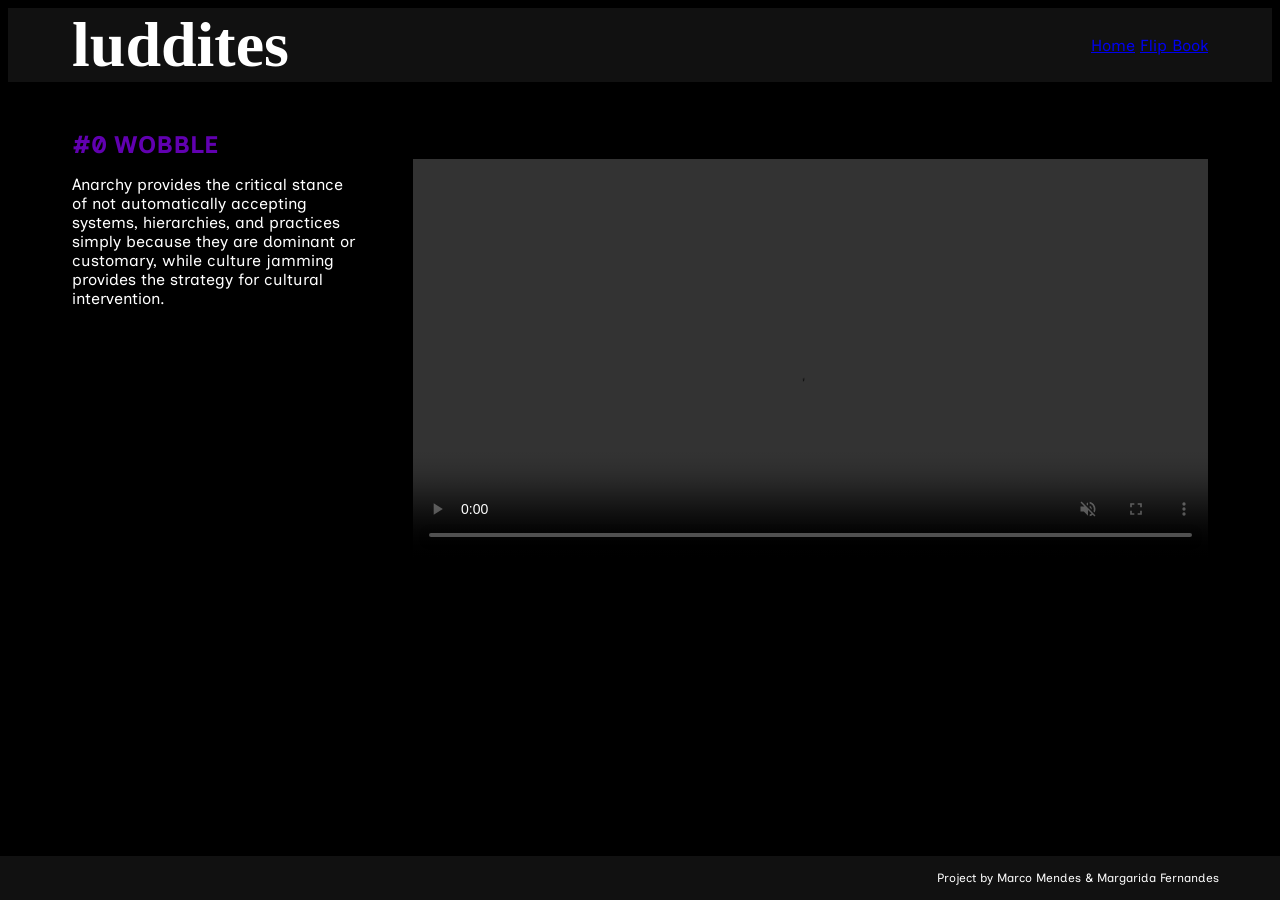
<file: index.html>
<!DOCTYPE html>
<html lang="en">
<head>
    <link rel="stylesheet" href="css/style.css">
    <meta charset="UTF-8">
    <meta name="viewport" content="width=device-width, initial-scale=1.0">
    <title>luddites</title>
</head>
<body>
    <header>
    <h1>luddites</h1>
    <nav>
        <a href="index.html">Home</a>
        <a href="flip-book.html">Flip Book</a>
    </nav>
    
    </header>

    
    <h2>#0 WOBBLE</h2> 

    <section class="content-section">
    <div class="intro">
        <p class="description">Anarchy provides the critical stance of not automatically accepting systems, hierarchies, and practices simply because they are dominant or customary, while culture jamming provides the strategy for cultural intervention.</p>
        
    </div>

    <video src="timeline.mp4" controls autoplay muted loop></video>
</section>


    <footer>
    <p class="footer-text">Project by Marco Mendes & Margarida Fernandes</p>
</footer>
</body>
</html>
</file>
<file: css/style.css>
/*fonts*/
@font-face {
  font-family: Inclusive Sans; 
  src: url(InclusiveSans-VariableFont_wght.ttf); 
}

@font-face {
  font-family: Aktura; 
  src: url(Aktura-Regular.otf.lnk); 
}

body{
    background-color: black;
    color: white;
    display: flex;
  flex-direction: column;
}

/*HEADER*/
header{
    background-color: #111111;
    margin: 0 0 3rem 0;
    display: flex;
     justify-content: space-between;
    align-items: center;
}

nav {
    font-family: Inclusive Sans;
    margin-right: 4rem
}

.content-section video {
    width: 70%;
}

/*TITLES*/
h1{
    margin: 0 0 0 0;
    text-align: left;
    font-family: Aktura;
    font-size: 4rem;
    margin-left: 4rem;
}

h2{
   margin: 0 0 0 4rem;
    font-family: Inclusive Sans;
    color: #6100B0;
}


/*CONTENT PER SE*/

.content-section{
    display: flex;
    gap: 1.25rem;   
    margin: 0 4rem 0 4rem;
}
.content-section p{
    font-family: Inclusive Sans;
    width: 90%;
}

/*FOOTER*/

.intro{
  flex: 1; /* This pushes the footer down by taking up all extra space */
}

footer{
    background-color: #111111;
    text-align: right;
    padding: 0.2rem;
    position: fixed;
    left: 0;
    bottom: 0;
    width: 100%;
}

.footer-text{
    margin-right: 4rem;
    font-family: Inclusive Sans;
    font-size: 0.75rem;
}

/*FLIPBOOK*/
.spread-viewer {
    display: flex;
    align-items: center;
    justify-content: center;
    gap: 30px;
}

.spread-viewer img {
    width: 50%;
    height: auto;
}

.arrow {
    background: none;
    border: none;
    font-size: 30px;
    cursor: pointer;
    color: white;
}



/*MEDIA QUERY PHONE*/

@media all and (max-width: 1000px) {
    
    .content-section{
        flex-direction: column;  }
    
    .content-section p, .content-section video {max-width: 100%;
    width: 100%;}

}
</file>
